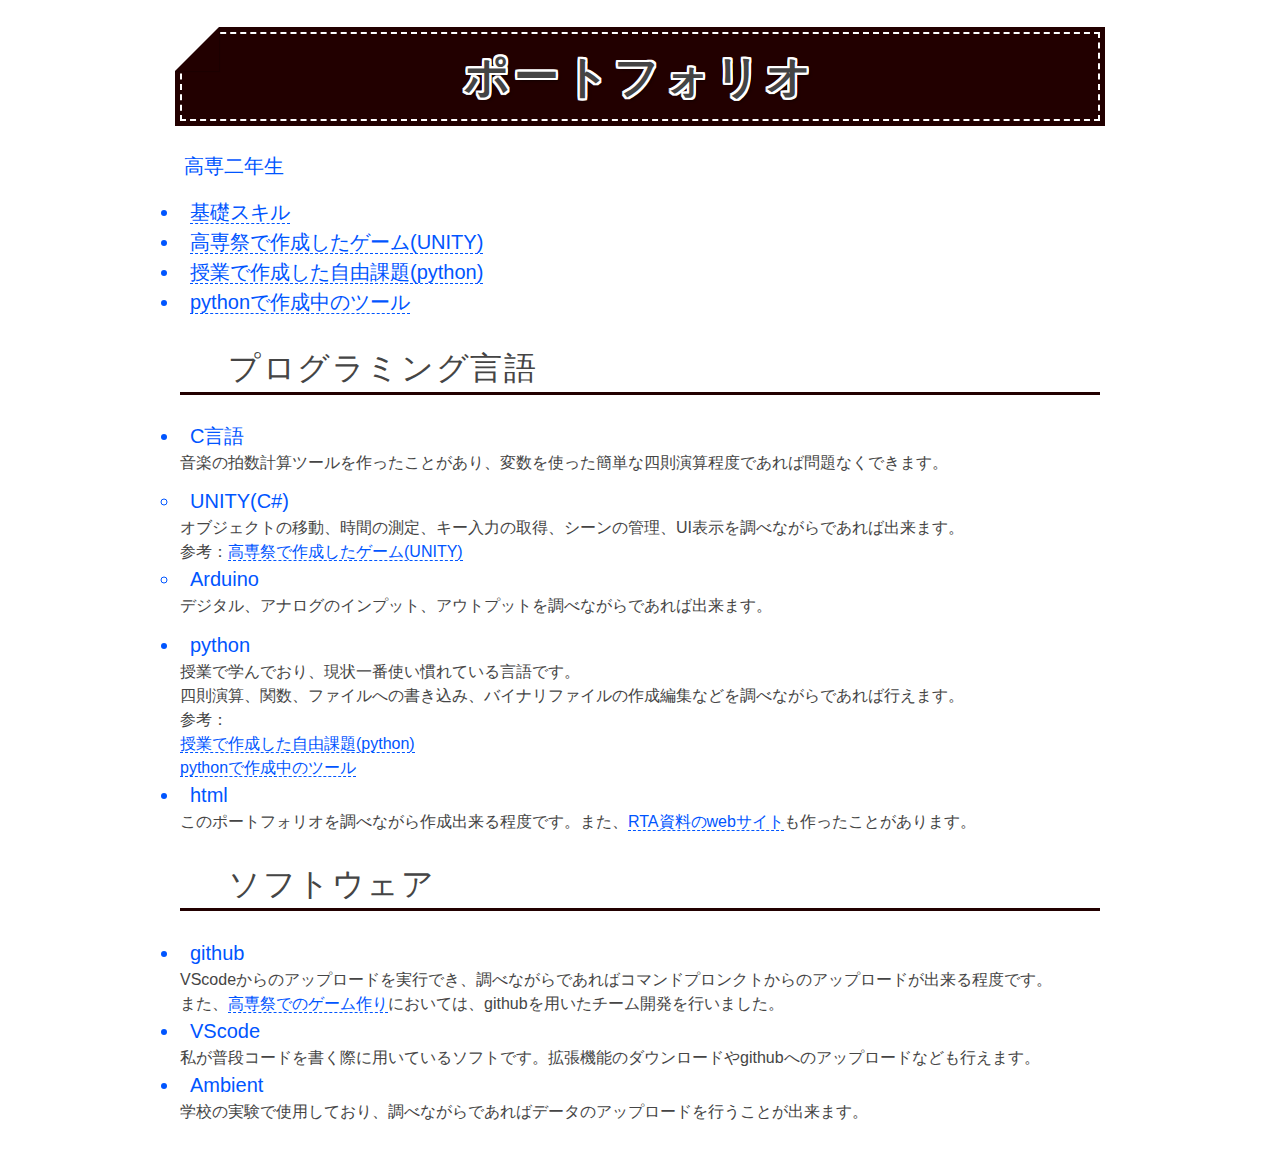
<file: port.html>
<!DOCTYPE html>
<html lang="ja">
  <head>
    <meta charset="utf-8" />
    <title>portfolio</title>
    <meta
      name="viewport"
      content="width=device-width, initial-scale=1.0, user-scalable=yes"
    />
    <link
      rel="stylesheet"
      href="https://cdnjs.cloudflare.com/ajax/libs/font-awesome/6.4.2/css/all.min.css"
    />
    <link
      rel="stylesheet"
      href="https://fonts.googleapis.com/css2?family=Yusei+Magic&display=swap"
    />
    <link rel="stylesheet" href="main.css" />
  </head>

  <body>
    <!-- ここから本文開始 -->

    <h1>ポートフォリオ</h1>
    <p>
      <strong>高専二年生</strong>
      <ul>
        <li><a href="#skill">基礎スキル</a></li>
        <li><a href="#UNITY">高専祭で作成したゲーム(UNITY)</a></li>
        <li><a href="#python">授業で作成した自由課題(python)</a></li>
        <li><a href="MMD">pythonで作成中のツール</a></li>
      </ul>
    </p>

    <div id="skill">
      <h2>プログラミング言語</h2>
      <ul>
        <li>C言語</li>
        音楽の拍数計算ツールを作ったことがあり、変数を使った簡単な四則演算程度であれば問題なくできます。
        <ul>
          <li>UNITY(C#)</li>
          オブジェクトの移動、時間の測定、キー入力の取得、シーンの管理、UI表示を調べながらであれば出来ます。<br>
          参考：<a href="#UNITY">高専祭で作成したゲーム(UNITY)</a>
          <li>Arduino</li>
          デジタル、アナログのインプット、アウトプットを調べながらであれば出来ます。
        </ul>
        <li>python</li>
        授業で学んでおり、現状一番使い慣れている言語です。<br>
        四則演算、関数、ファイルへの書き込み、バイナリファイルの作成編集などを調べながらであれば行えます。<br>
        参考：<br>
        <a href="#python">授業で作成した自由課題(python)</a><br>
        <a href="MMD">pythonで作成中のツール</a>
        <li>html</li>
        このポートフォリオを調べながら作成出来る程度です。また、<a href=https://kotaru8960.github.io/website/DoubleFocus>RTA資料のwebサイト</a>も作ったことがあります。
      </ul>
      <h2>ソフトウェア</h2>
      <ul>
        <li>github</li>
        VScodeからのアップロードを実行でき、調べながらであればコマンドプロンクトからのアップロードが出来る程度です。<br>
        また、<a href="#UNITY">高専祭でのゲーム作り</a>においては、githubを用いたチーム開発を行いました。
        <li>VScode</li>
        私が普段コードを書く際に用いているソフトです。拡張機能のダウンロードやgithubへのアップロードなども行えます。
        <li>Ambient</li>
        学校の実験で使用しており、調べながらであればデータのアップロードを行うことが出来ます。
      </ul>
    </div>
  </body>
  <!-- ここまで本文終了 -->
</html>
</file>
<file: main.css>
html {
    -ms-text-size-adjust: 100%;
    -webkit-text-size-adjust: 100%;
    font-family: "DotGothic16", sans-serif;
    --theme-color-1: #05f;
    --theme-color-2: #200;
    color: #454545;
  }
  
  body {
    color: var(--main-foreground);
    line-height: 1.5;
    word-wrap: break-word;
    box-sizing: border-box;
    max-width: 980px;
    margin: 2em auto;
    padding: 0px 30px;
  }
  
  h1 {
    position: relative;
    text-align: center;
    font-size: 280%;
    padding: 0.2em 0.5em;
    letter-spacing: 0.1em;
    text-shadow: #fff 2px 0, #fff -2px 0, #fff 0 -2px, #fff 0 2px, #fff 2px 2px,
      #fff -2px 2px, #fff 2px -2px, #fff -2px -2px, #fff 1px 2px, #fff -1px 2px,
      #fff 1px -2px, #fff -1px -2px, #fff 2px 1px, #fff -2px 1px, #fff 2px -1px,
      #fff -2px -1px, rgba(0, 0, 0, 0.5) 3px 3px 3px;
    background: var(--theme-color-2);
    box-shadow: 0px 0px 0px 5px var(--theme-color-2);
    border: dashed 2px white;
  }
  
  h1::after {
    position: absolute;
    content: "";
    left: -7.5px;
    top: -7.5px;
    border-width: 0 0 1em 1em;
    border-style: solid;
    border-color: #fff #fff var(--theme-color-2);
    box-shadow: 1px 1px 1px rgba(0, 0, 0, 0.15);
  }
  
  h2 {
    position: relative;
    font-size: 200%;
    letter-spacing: 0.05em;
    font-weight: normal;
    padding: 0 0 0 1.5em;
    border-bottom: 3px solid var(--theme-color-2);
  }
  
  /* h2::before {
    position: absolute;
    left: 0.4em;
    font-weight: bold;
    content: "\f5ad";
    top: 0.2em;
    font-size: 85%;
    color: var(--theme-color-2);
  } */
  
  img {
    box-shadow: rgba(0, 0, 0, 0.35) 0px 5px 15px;
    border-radius: 20px;
  }
  
  strong {
    font-style: normal;
    font-weight: normal;
    font-size: 125%;
    padding: 0 0.2em;
    color: var(--theme-color-1);
  }
  
  a {
    text-decoration: none;
    color: var(--theme-color-1);
    cursor: pointer;
    border-bottom: 1.5px dashed;
    transition: background-color 0.5s;
  }
  
  a:hover {
    color: white;
    background-color: var(--theme-color-1);
    border-radius: 4px;
    border-bottom: none;
  }
  
  ul {
    padding: 0;
    margin-block-start: 0.7em;
    margin-block-end: 0.7em;
  }
  
  ul li {
    position: relative;
    margin: 0;
    text-indent: 0.5em;
    font-size: 125%;
    color: var(--theme-color-1);
  }

  code {
    display: block;
    color: white;
    background-color: black;
  }

  
/* 画像のサイズをレスポンシブに調整 */
img {
  max-width: 100%;
  height: auto;
  box-shadow: rgba(0, 0, 0, 0.35) 0px 5px 15px;
  border-radius: 20px;
}
</file>
